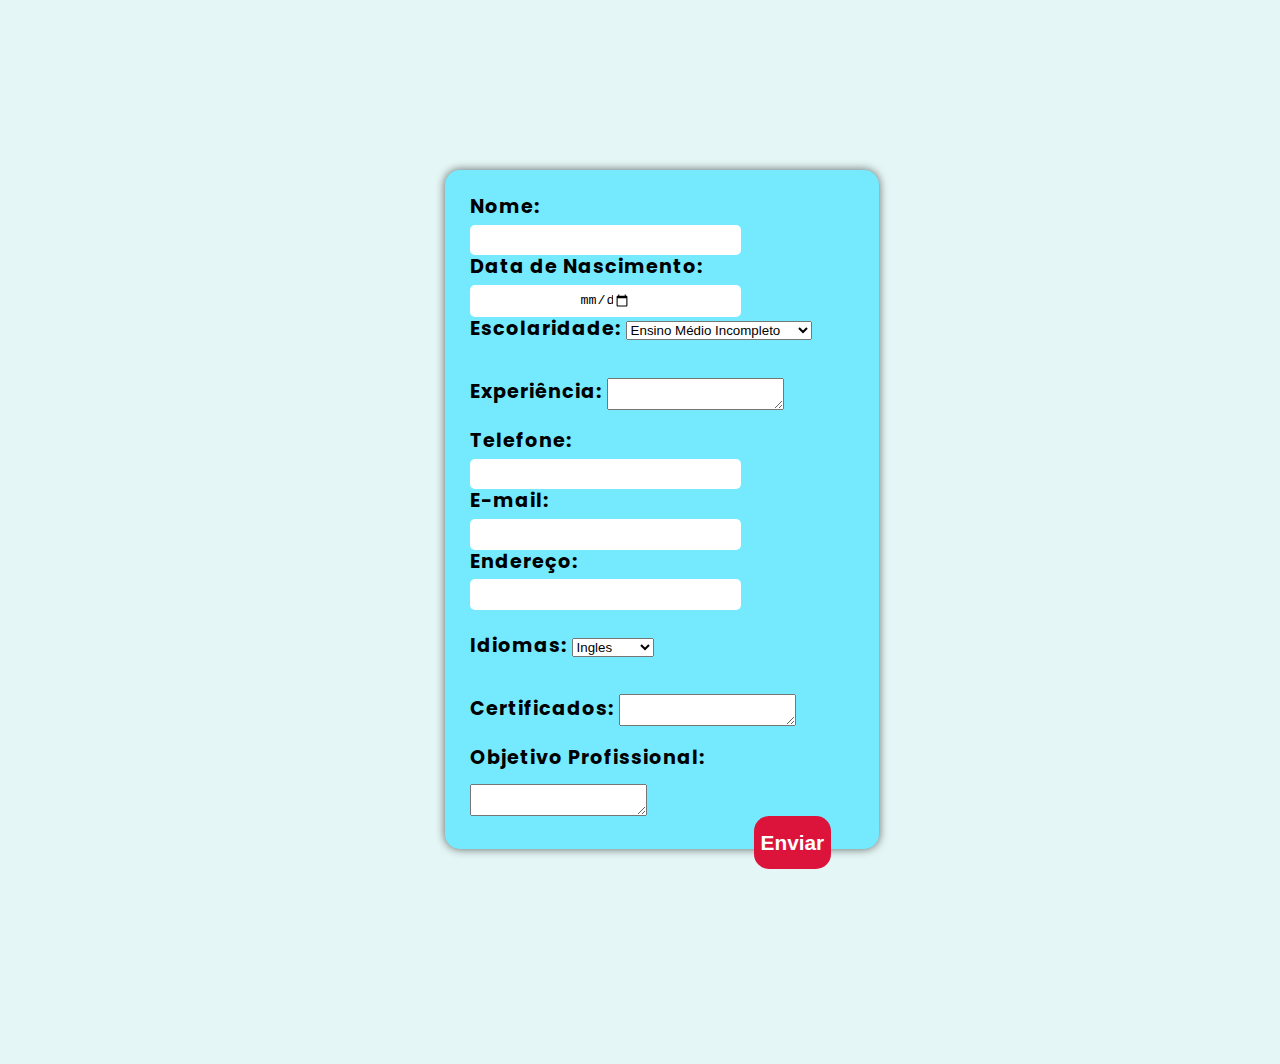
<file: html/forms.html>
<!DOCTYPE html>
<html lang="pt-br">
<head>
    <meta charset="UTF-8">
    <meta http-equiv="X-UA-Compatible" content="IE=edge">
    <meta name="viewport" content="width=device-width, initial-scale=1.0">
    <link rel="stylesheet" href="/css/forms.css">
    <title>Formulario do Curriculo</title>
</head>
<body>
    <form id="myForm" action="../index.html" method="GET">
        <label for="name">Nome:</label>
        <input type="text" id="name" name="name" required>
        

        <label for="birthdate">Data de Nascimento:</label>
        <input type="date" id="birthdate" name="birthdate" required>
        

        <label for="education">Escolaridade:</label>
        <select id="education" name="education">
          <option value="ensino-medio-incompleto">Ensino Médio Incompleto</option>
          <option value="ensino-medio-completo">Ensino Médio Completo</option>
          <option value="ensino-superior-incompleto">Ensino Superior Incompleto</option>
          <option value="ensino-superior-completo">Ensino Superior Completo</option>
        </select>
        
        <br>
        <br>

        <label for="experience">Experiência:</label>
        <textarea id="experience" name="experience"></textarea>
        
        <br>
        <br>

        <label for="phone">Telefone:</label>
        <input type="tel" id="phone" name="phone" required>
        

        <label for="email">E-mail:</label>
        <input type="email" id="email" name="email" required>
        

        <label for="address">Endereço:</label>
        <input type="text" id="address" name="address">
        
        <br>
        <br>

        <label for="languages">Idiomas:</label>
        
        <select id="languages" name="languages">
            <option value="ingles">Ingles</option>
            <option value="espanhol">Espanhol</option>
            <option value="Mandarim">Mandarim</option>
            <option value="Coreano">Coreano</option>
        </select>

        <br>
        <br>

        <label for="certificates">Certificados:</label>
        <textarea id="certificates" name="certificates"></textarea>
        
        <br>
        <br>
        <label for="objective">Objetivo Profissional:</label>
        <textarea id="objective" name="objective"></textarea>
        
        <input id="Enviar" type="submit" value="Enviar" >
      </form>
</body>
</html>

<!--Oque ter no forms: Nome, Data de Nascimento, Escolaridade, experiencia, telefone, email, endereço, idiomas, certificados, objetivo proficional -->
</file>
<file: css/forms.css>
@import url('https://fonts.googleapis.com/css2?family=Poppins:wght@500&display=swap');


*{
    padding: 0px;
    margin: 0px;
}

body{
    background-color: rgb(228, 246, 245);
    padding: 15px;
    margin: 20px;
    letter-spacing: 1px;
}
form{ 
    background-color: rgb(117, 234, 255);
    border-radius: 15px;
    
    box-shadow: 0px 0px 10px rgb(0 0 0 / 60%);

    padding: 25px;
    margin-top: 15vh;
    margin-bottom: 20vh;
    margin-left: 32vw;
    margin-right: 32vw;

    height: auto;
    width: 30vw;

    line-height: 1.5em;
}
label{
    font-family: 'Poppins', sans-serif;
    font-size: 1.2em;
    font-weight: 700;
}
input{
    margin-top: 0.5vh;
    border-color: rgba(255, 255, 255, 0);
    border-radius: 5px;
    padding-left: 12vh;
    padding-right: 12vh;
    width: 4vw;
    line-height: 2em;
    margin-right: 13.2vw;
}
#experience, #certificates, #objective{
    position: relative;
    top: 1.3vh;
}
#Enviar{
    
    background-color: crimson;
    color: white; 
    border-radius: 15px;

    font-size: 1.3em; 
    font-weight: bolder;  
   
    
    margin: 0px;
    padding: 0px;

    position: relative;
    bottom: -5vh;
    left: 8vw;

    height: 53px;
    width: 6vw;

}

#Enviar:is(:hover, :focus){
  -webkit-mask-position: right;
  transition: -webkit-mask-position 2s linear;
  background-color: lawngreen;
}
</file>
